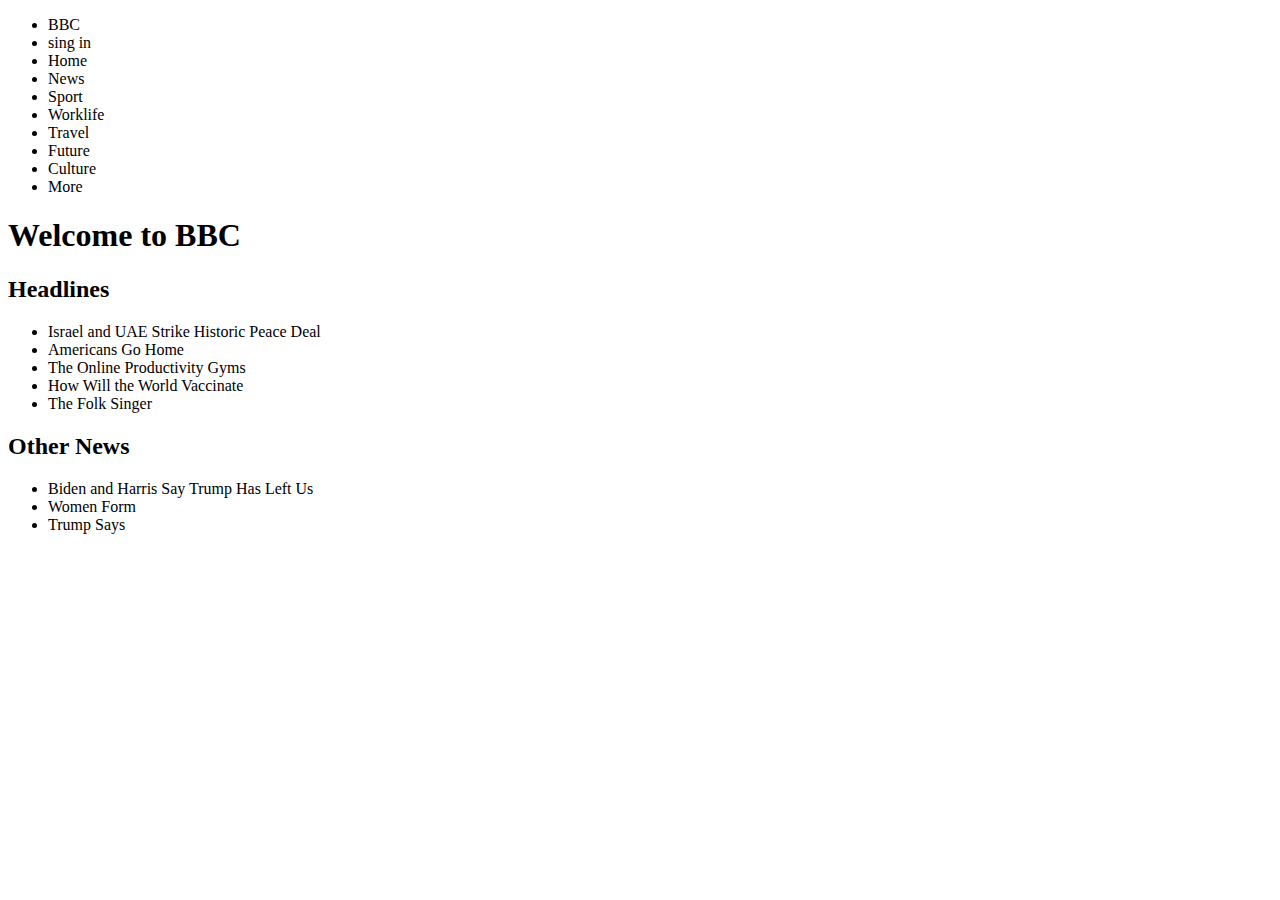
<file: index.html>
<!DOCTYPE html>
<html lang="en">
<head>
    <meta charset="UTF-8">
    <title>BBC</title>
</head>
<body>
    <nav>
        <ul>
            <li>BBC</li></BBC>
            <li>sing in</li>
            <li>Home</li>
            <li>News</li>
            <li>Sport</li>
            <li>Worklife</li>
            <li>Travel</li>
            <li>Future</li>
            <li>Culture</li>
            <li>More</li>
        </ul>
    </nav>
    <h1>Welcome to BBC</h1>
    <section>
        <h2>Headlines</h2>
        <ul>
            <li>Israel and UAE Strike Historic Peace Deal</li>
            <li>Americans Go Home</li>
            <li>The Online Productivity Gyms</li>
            <li>How Will the World Vaccinate</li>
            <li>The Folk Singer</li>
        </ul>
    </section>
    <section>
        <h2>Other News</h2>
        <ul>
            <li>Biden and Harris Say Trump Has Left Us</li>
            <li>Women Form</li>
            <li>Trump Says</li>
        </ul>
    </section>
</body>
</html>
</file>
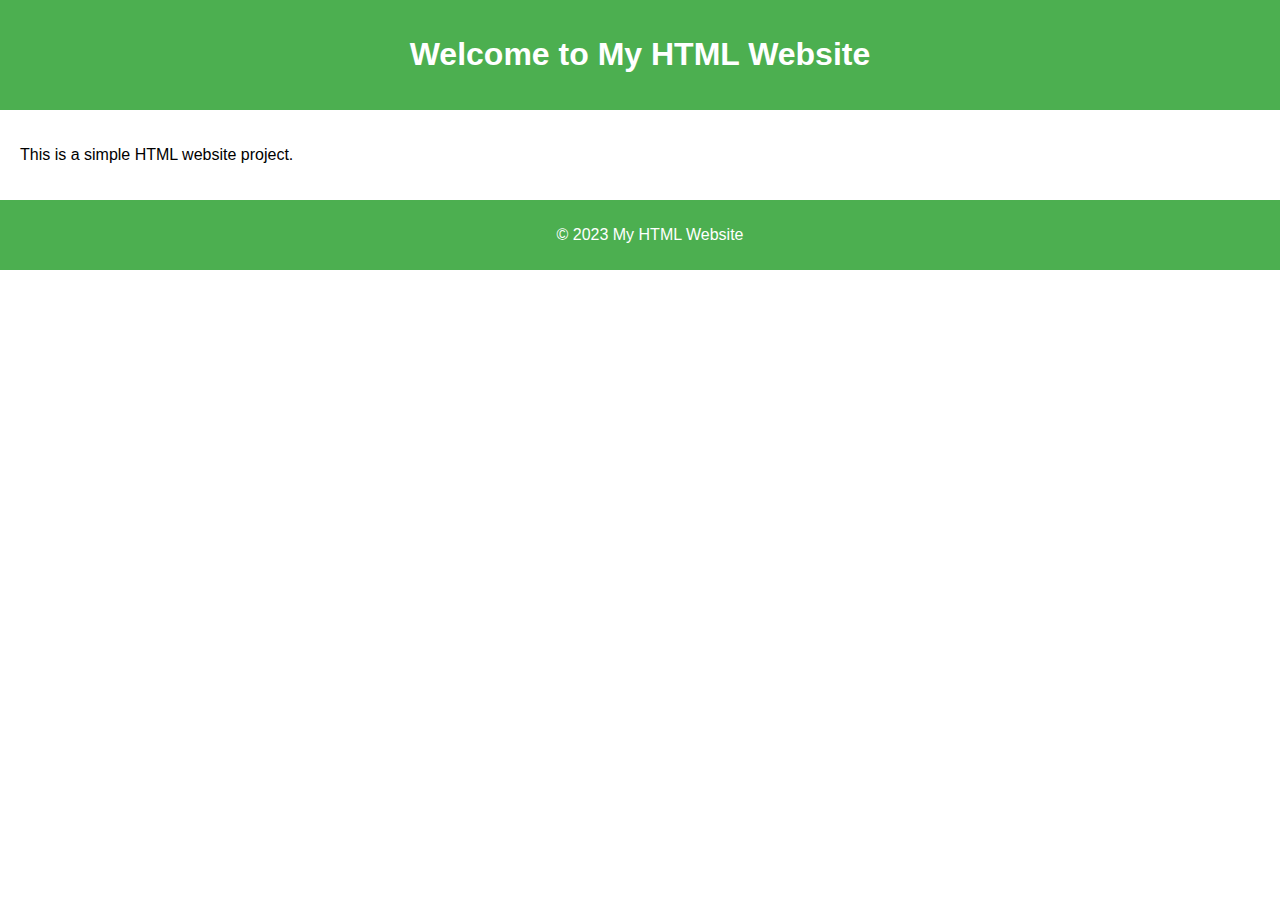
<file: src/index.html>
<!DOCTYPE html>
<html lang="en">
<head>
    <meta charset="UTF-8">
    <meta name="viewport" content="width=device-width, initial-scale=1.0">
    <title>My HTML Website</title>
    <link rel="stylesheet" href="css/styles.css">
</head>
<body>
    <header>
        <h1>Welcome to My HTML Website</h1>
    </header>
    <main>
        <p>This is a simple HTML website project.</p>
    </main>
    <footer>
        <p>&copy; 2023 My HTML Website</p>
    </footer>
    <script src="js/scripts.js"></script>
</body>
</html>
</file>
<file: src/css/styles.css>
body {
    margin: 0;
    font-family: Arial, sans-serif;
}

header {
    background-color: #4CAF50;
    color: white;
    padding: 15px;
    text-align: center;
}

nav {
    margin: 15px 0;
}

nav a {
    margin: 0 15px;
    text-decoration: none;
    color: #4CAF50;
}

nav a:hover {
    text-decoration: underline;
}

main {
    padding: 20px;
}

footer {
    background-color: #4CAF50;
    color: white;
    text-align: center;
    padding: 10px;
    position: relative;
    bottom: 0;
    width: 100%;
}
</file>
